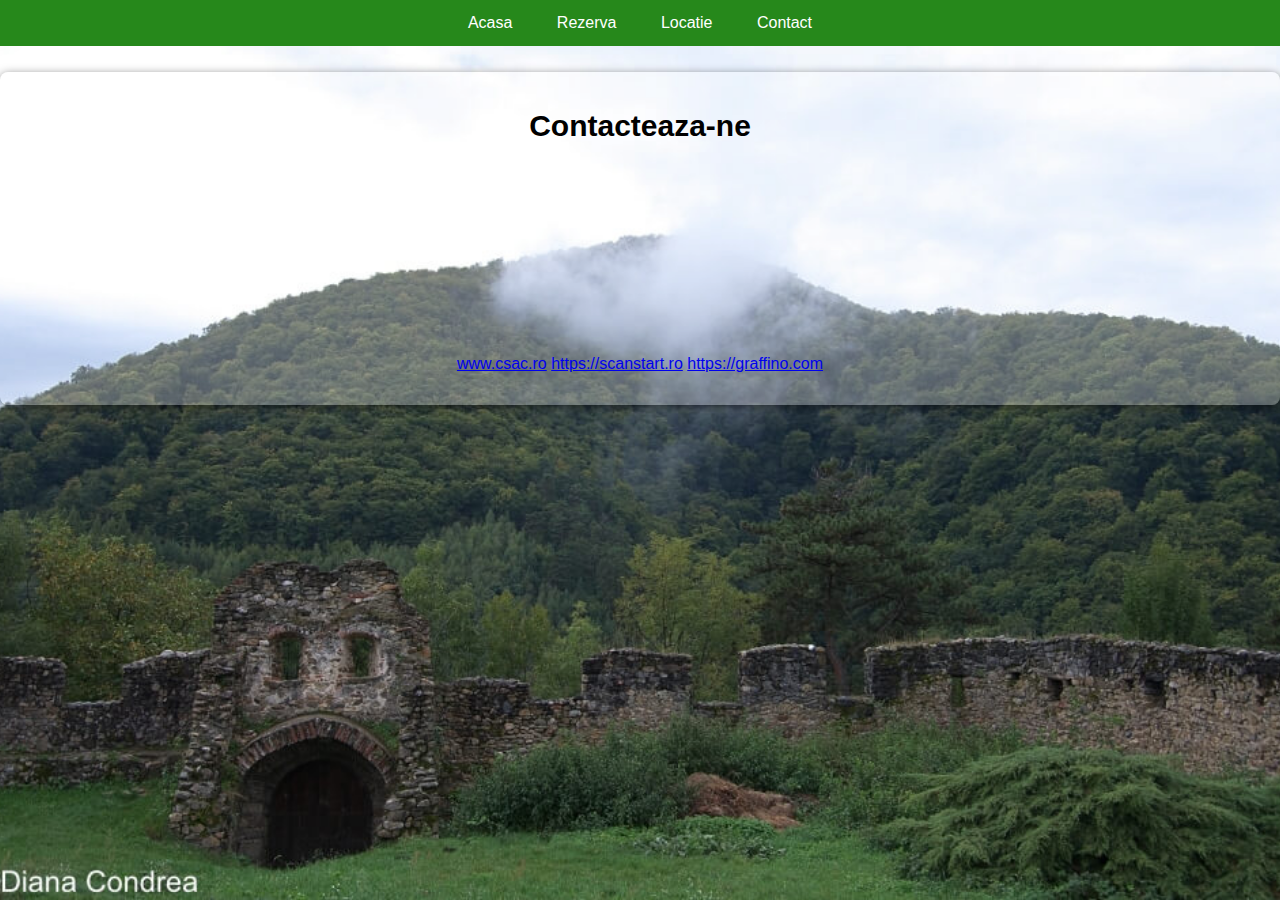
<file: contact.html>
<!DOCTYPE html>
<html lang='en'>
    <head>
        <meta charset="UTF-8">
        <meta name="viewport" content="width=device-width, initial-scale=1.0">
        <title>Contact</title>
        <link rel="stylesheet" href="contact.css">
    </head>

    <body>
        <nav>
            <ul>
              <li><a href="index.html">Acasa</a></li>
              <li><a href="cautare.html">Rezerva</a></li>
              <li><a href="locatii.html">Locatie</a></li>
              <li><a href="contact.html">Contact</a></li>
            </ul>
          </nav>
        <main>
          <section class="contact-container">
            <h1>Contacteaza-ne</h1>
            <div class="contact-item" id="phone">
              <img src="phone-icon.png" alt="Phone Logo">
              <a href="tel:+40751789837">0751 789 837</a>
            </div>
            <div class="contact-item" id="facebook">
                <img src="facebook-icon.png" alt="Facebook Logo">
                <a href="https://www.facebook.com/andrei.crisca.3" target="_blank">Facebook</a>
            </div>
            <div class="contact-item" id="instagram">
                <img src="instagram_icon.png" alt="Instagram Logo">
                <a href="https://www.instagram.com/andrei_crisca/" target="_blank">Instagram</a>
            </div>
            <div>
                <a class="linkuri" href="www.csac.ro">www.csac.ro</a>
                <a class="linkuri" href="https://scanstart.ro/">https://scanstart.ro</a>
                <a class="linkuri" href="https://graffino.com/">https://graffino.com</a>
            </div>
          </section>
        </main>
        <div class="animated-character">
          <img src="callme.png" alt="Call me">
      </div>
    </body>
</html>
</file>
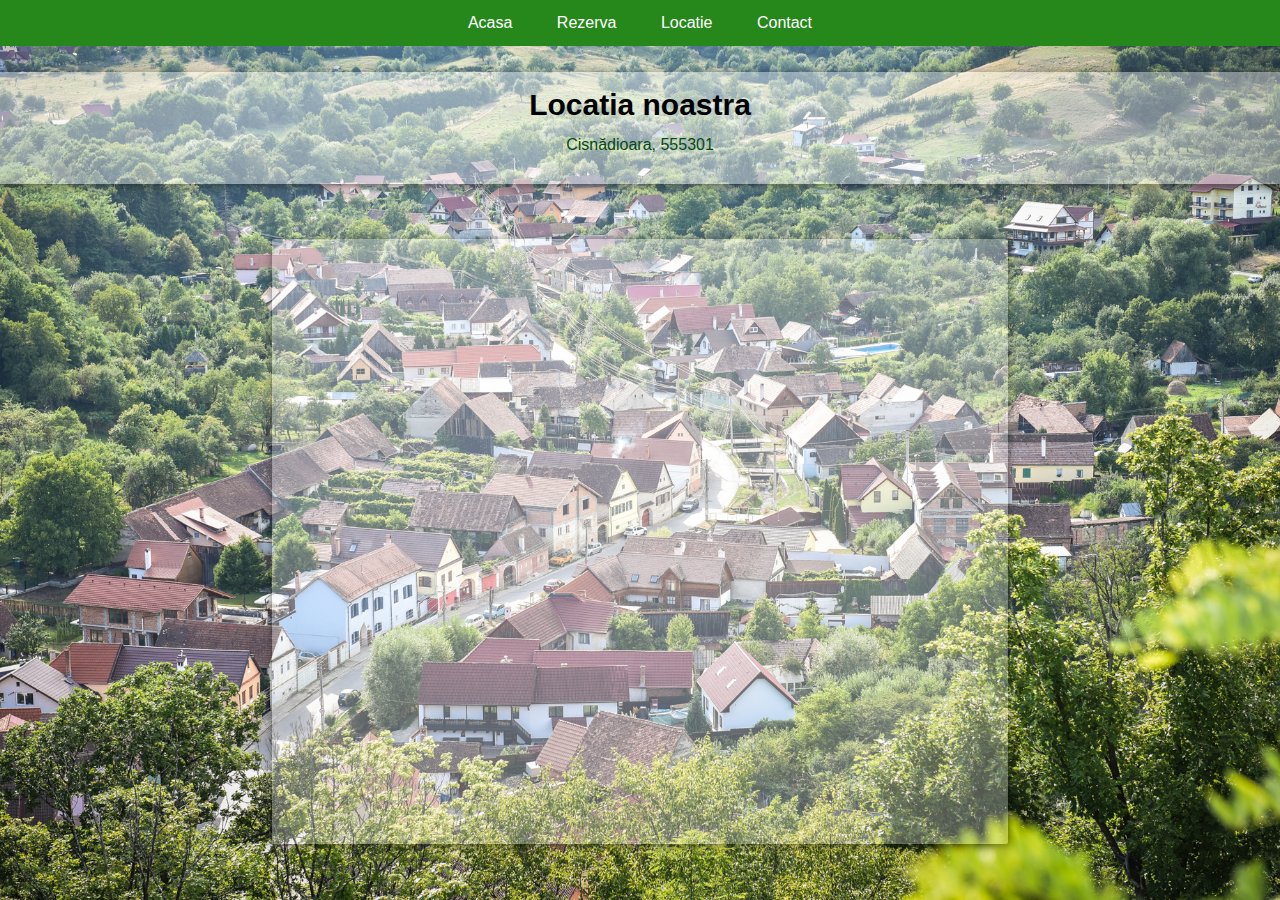
<file: locatii.html>
<!DOCTYPE html>
<html lang='en'>
    <head>
        <meta charset="UTF-8">
        <meta name="viewport" content="width=device-width, initial-scale=1.0">
        <title>Locatii</title>
        <link rel="stylesheet" href="locatii.css">
    </head>

    <body>
        <nav>
            <ul>
              <li><a href="index.html">Acasa</a></li>
              <li><a href="cautare.html">Rezerva</a></li>
              <li><a href="locatii.html">Locatie</a></li>
              <li><a href="contact.html">Contact</a></li>
            </ul>
          </nav>

          <header>
            <h1>Locatia noastra</h1>
            <a id="linkAdresa" href="https://www.google.com/maps/place/45%C2%B043'07.3%22N+24%C2%B006'35.8%22E/@45.718685,24.1090196,18z/data=!3m1!4b1!4m4!3m3!8m2!3d45.718685!4d24.10993?entry=ttu">Cisnădioara, 555301</a>
         </header>
          <main>
            <section class="map-container">
                <iframe
                    id="googleMap"
                    src="https://www.google.com/maps/embed?pb=!1m10!1m8!1m3!1d661.949003052791!2d24.1097542!3d45.7185295!3m2!1i1024!2i768!4f13.1!5e1!3m2!1sro!2sro!4v1717158987411!5m2!1sro!2sro&z=18&iwloc=near"
                    width="600"
                    height="450"
                    style="border:0;"
                    allowfullscreen=""
                    loading="lazy"
                ></iframe>
            </section>
        </main>
    </body>
</html>
</file>
<file: contact.css>
body {
  font-family: Arial, sans-serif;
    margin: 0;
    padding: 0;
    background: url('cisnadioara-fundal-contact.jpg') no-repeat center center fixed;
    background-size: cover;
    height: 100vh;
    color: #fff;
    overflow: hidden;
    animation: backgroundAnimation 10s infinite alternate;
    position: relative;
}

.linkuri{
  font-size: 5 px;
}

nav {
  background-color:  rgb(38, 136, 27);
    overflow: hidden;
  }
  
  nav ul {
    list-style-type: none;
    margin: 0;
    padding: 0;
    text-align: center;
  }
  
  nav ul li {
    display: inline;
  }

  a{
    transition:all 0.3s ease-in-out;
  }
  
  nav ul li a {
    display: inline-block;
    color: white;
    text-decoration: none;
    padding: 14px 20px;
  }
  
  nav ul li a:hover {
    background-color:  rgb(19, 87, 12);
    transform: scale(1.1);
  }

  main {
    background: rgba(255, 255, 255, 0.281);
    margin-top: 2%;
    padding: 2rem;
    border-radius: 8px;
    box-shadow: 0 2px 10px rgba(0, 0, 0, 0.5);
    text-align: center;
    animation: fadeIn 2s;
}

.contact-container {
    max-width: 400px;
    margin: 0 auto;
}

.contact-item {
    display: flex;
    align-items: center;
    margin-bottom: 1.5rem;
    opacity: 0;
    transform: translateY(20px);
    animation: slideIn 1s forwards;
}
.contact-container h1{
  margin-top: 5px;
  font-size: 30px;
  color: black;
}

.contact-item:nth-child(1) {
    animation-delay: 1.5s;
}

.contact-item:nth-child(2) {
    animation-delay: 1s;
}

.contact-item:nth-child(3) {
    animation-delay: 0.5s;
}

.contact-item img {
    width: 40px;
    height: 40px;
    margin-right: 1rem;
}

.contact-item a {
    color:black;
    text-decoration: none;
    font-size: 1.2rem;
    transition: color 0.3s;
}

.contact-item a:hover, .contact-item:hover img {
    color: #4CAF50;
    transform: scale(1.1);
}

@keyframes fadeIn {
    from {
        opacity: 0;
    }
    to {
        opacity: 1;
    }
}

@keyframes slideIn {
    from {
        opacity: 0;
        transform: translateY(20px);
    }
    to {
        opacity: 1;
        transform: translateY(0);
    }
}

@keyframes backgroundAnimation {
  0% {
      background-position: center;
  }
  100% {
      background-position: center 10px;
  }
}

.animated-character {
  position: fixed;
  bottom: 20px;
  left: -100px; /* Start off-screen */
  animation: moveAcross 10s linear infinite;
}

.animated-character img {
  width: 100px;
  height: auto;
}

@keyframes moveAcross {
  0% {
      left: -100px; /* Start off-screen */
  }
  50% {
      left: calc(100% - 100px); /* Move to the right edge, slightly off-screen */
  }
  100% {
      left: -100px; /* Move back to start off-screen */
  }
}
</file>
<file: locatii.css>
body {
  font-family: Arial, sans-serif;
    margin: 0;
    padding: 0;
    background: url('cisnadioara-fundal-cauta.jpg') no-repeat center center fixed;
    background-size: cover;
    color: #fff;
    display: flex;
    flex-direction: column;
    height: 100vh;
    overflow: hidden;
    animation: backgroundAnimation 10s infinite alternate;
}
nav {
  background-color:  rgb(38, 136, 27);
    overflow: hidden;
  }
  
  nav ul {
    list-style-type: none;
    margin: 0;
    padding: 0;
    text-align: center;
  }
  
  nav ul li {
    display: inline;
  }

  a{
    transition:all 0.3s ease-in-out;
  }
  
  nav ul li a , #linkAdresa{
    display: inline-block;
    color: rgb(255, 255, 255);
    text-decoration: none;
    padding: 14px 20px;
  }

  #linkAdresa{
    color: rgb(7, 74, 17);
  }
  
  nav ul li a:hover {
    background-color:  rgb(19, 87, 12);
    transform: scale(1.1);
  }
  
  header {
    margin-top: 2%;
    background: rgba(255, 255, 255, 0.384);
    width: 100%;
    text-align: center;
    padding: 1rem 0;
    box-shadow: 0 2px 10px rgba(0, 0, 0, 0.5);
    animation: fadeIn 2s;
}

header h1 {
    margin:0px;
    font-size: 30px;
    color:black;
}

main {
    flex: 1;
    display: flex;
    justify-content: center;
    align-items: center;
    width: 100%;
    animation: fadeIn 2s;
}

.map-container {
    height:80%;
    width:55%;
    background: rgba(255, 255, 255, 0.281);
    padding: 1rem;
    border-radius: 2px;
    box-shadow: 0 2px 10px rgba(0, 0, 0, 0.5);
}

iframe {
    width: 100%;
    height: 100%;
    border: none;
    border-radius: 2px;
}

#linkAdresa:hover{
  color: #6d9cc3;
    transform: scale(1.1);
}

@keyframes fadeIn {
    from {
        opacity: 0;
    }
    to {
        opacity: 1;
    }
}

@keyframes backgroundAnimation {
  0% {
      background-position: center;
  }
  100% {
      background-position: center 10px;
  }
}
</file>
